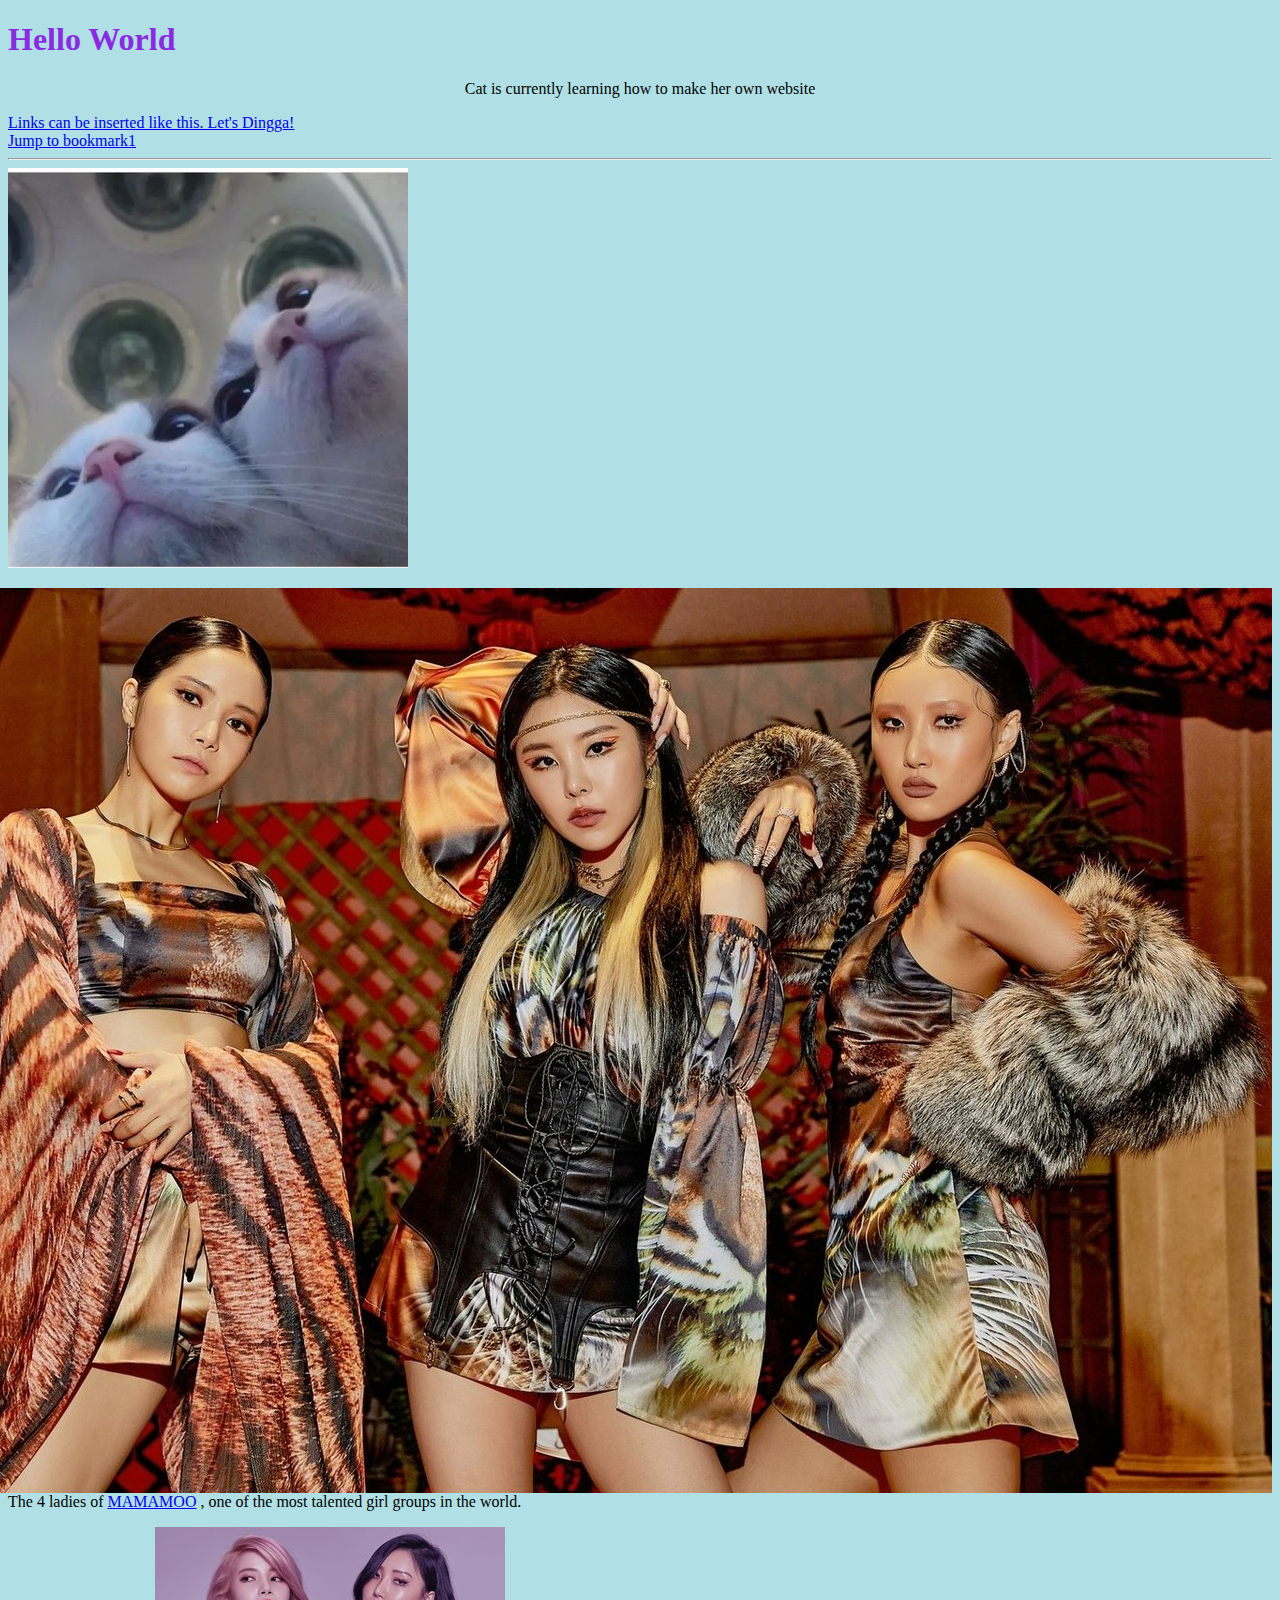
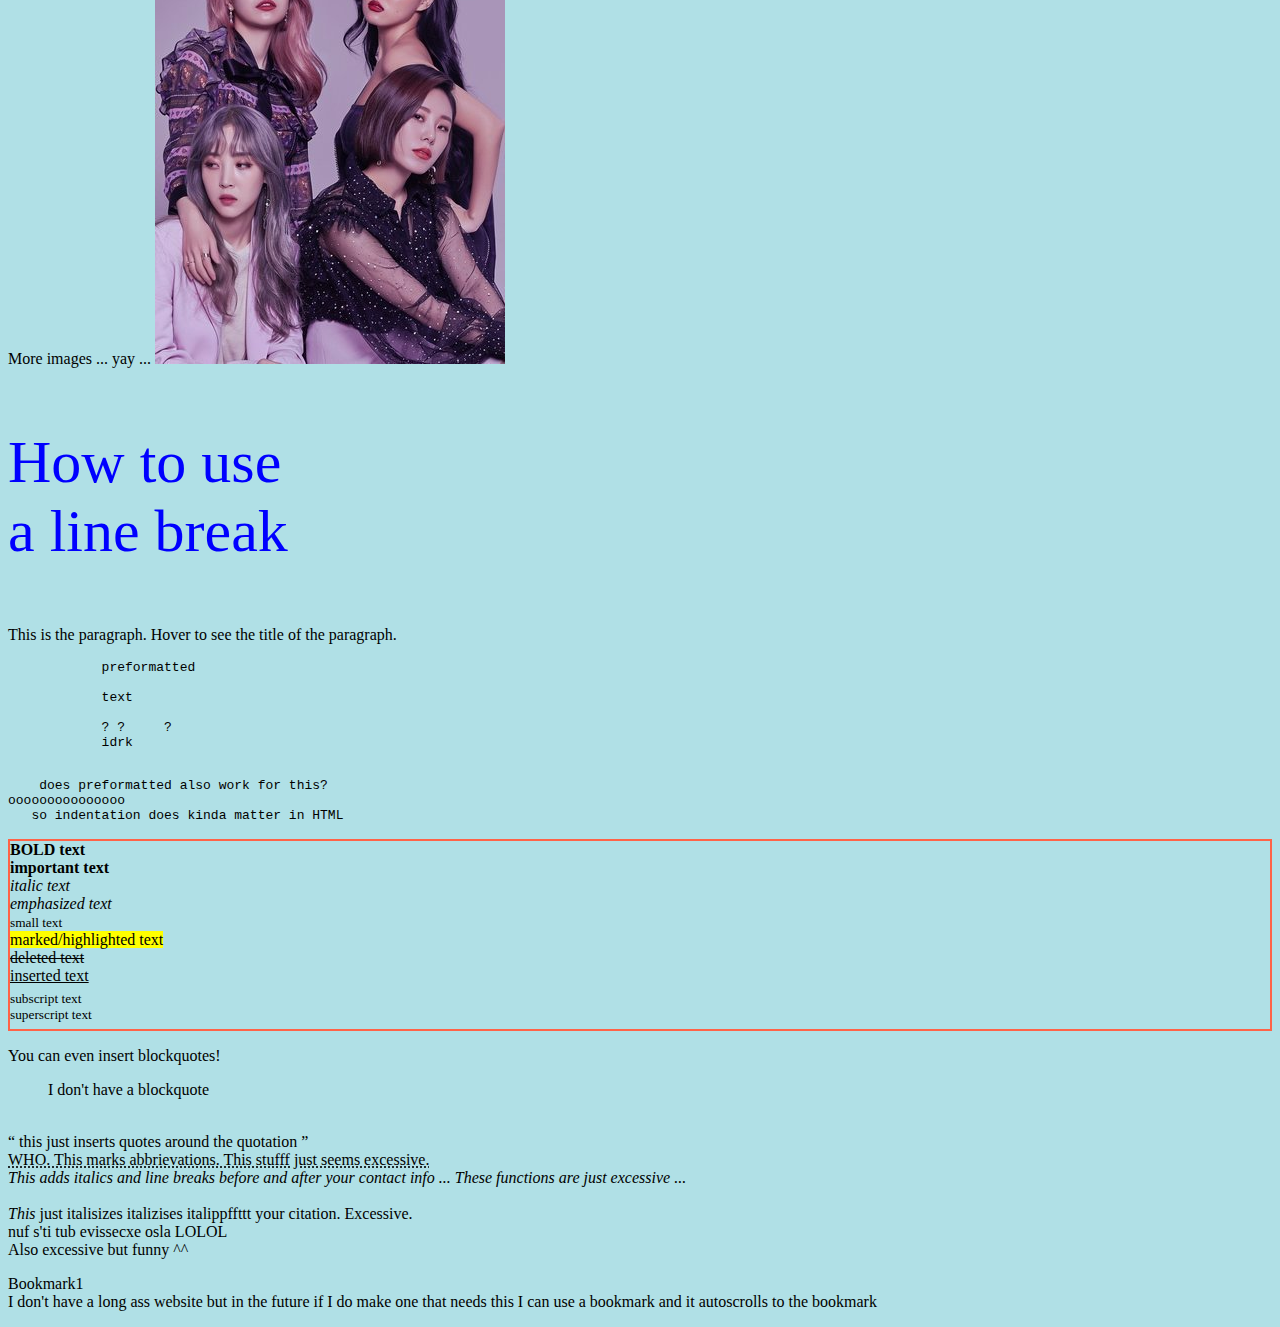
<file: index.html>
<!-- this is a comment -->
<!-- indentation does NOT matter in HTML -->

<!-- defines HTML5 doc -->
<!DOCTYPE html> 
<!-- root element -->
<!-- lang declared language (and country code) of web page -->
<html lang="en-US"> 
    <!--meta info about HTML page -->
    <head> 
        <!-- title for HTML page (shown in browser bar/page tab)-->
        <title> Cat's First Website </title> 
        <!-- internal CSS -->
        <style>
            body{background-color:powderblue}
            h1  {color:blueviolet}
        </style>
        <!-- ALWAYS ALWAYS ALWAYS include the following line for the page's dimension and scaling -->
        <meta name="viewport" content="width=device-width, initial-scale=1.0">
    </head>

    <body>
        <!-- defines large heading -->
        <!-- there are 6 headings from <h1> to <h6>, most to least important -->
        <h1>Hello World</h1> 

        <!-- defines paragraph -->
        <p style = "text-align:center;"> Cat is currently learning how to make her own website</p> 
        
        <!-- link's destination is specified in href attribute -->
        <!-- 
            changes where to open linked document:
            _self - opens in the same window/tab
            _blank - opens in new window/tab
            _parent - opens in parent frame 
            _top - opens in full body of window

            _parent and _top only work in frames? frames were obsolete until HTML5 brought it back
        -->
        <a href = "https://youtu.be/dfl9KIX1WpU" target = "_blank" title = "MAMAMOO Dingga">Links can be inserted like this. Let's Dingga!<br> </a>
        <!-- link to jump to bookmark -->
        <!-- to to link to a bookmark on another page, just add the html doc before #-->
        <a href = "#bkm1">Jump to bookmark1</a>

        <!-- places a horizontal rule/line on the page-->
        <hr>

        <!--  src = source file, alt = alternative text -->
        <!-- to use an image as a link, put <img> inside the <a> tag -->
        <!-- 
            better to use style attribute, so the attributes don't get overwritten
            example:
            <img src = "cats.jpg" alt = "2 cats looking at you" style= "width:400px; height:400px;"> 
        -->
        <img src = "cats.jpg" alt = "2 cats looking at you" width = auto height = auto> 
        <p>
            <a>
                <img src = "mmm1.jpg" alt = "4 hot women LOL" style = " float:right" width = auto height = auto>
            </a>
            The 4 ladies of 
            <a href = "https://en.wikipedia.org/wiki/Mamamoo" target = "_blank" title = "MAMAMOO">MAMAMOO</a> 
            , one of the most talented girl groups in the world. 
        </p>

        <!-- using an image map -->
        <!-- to set border to transparent, in html: hidefocus="true" or in css -->
        <p>
            More images ... yay ...
            <img src = "mmm.jpg" alt = "MAMAMOO" usemap = "#mamamoo" hidefocus = "true" width = auto height = auto>
            <map name="mamamoo">
                <!-- shapes: rect, circle, poly, default(entire region)-->
                <area shape = "poly"
                    coords = "19,112,50,46,103,4,158,46,166,107,178,150,169,207,165,258,142,295,138,243,129,210,105,178,63,173
                              38,193,29,231,28,264,16,281,5,255,5,216,6,178,5,143"
                    href = "https://en.wikipedia.org/wiki/Solar_(singer)" target = "_blank" title = "Solar">

                <area shape = "poly"
                    coords = "4,286,20,280,24,240,38,194,69,170,103,173,127,206,142,241,145,280,148,327,147,366,149,409,155,432,0,436"
                    href = "https://en.wikipedia.org/wiki/Moonbyul" target = "_blank" title = "Moonbyul">

                <area shape = "poly"
                    coords = "343,357,328,322,312,291,300,250,305,206,309,170,299,143,271,130,230,141,197,237,184,253,175,213,
                              199,182,208,152,184,118,195,52,233,9,273,7,302,39,309,77,308,118,315,151,347,188"
                    href = "https://en.wikipedia.org/wiki/Hwasa" target = "_blank" title = "Hwasa">

                <area shape = "poly"
                    coords = "155,432,149,409,147,366,148,327,145,280,197,237,199,182,230,141,271,130,299,143,309,170,305,206,
                              300,250,312,291,328,322,347,353,349,435"
                    href = "https://en.wikipedia.org/wiki/Wheein" target = "_blank" title = "Wheein">
            </map>


        </p>

        <p style = "color:blue; font-family:comic sans ms; font-size:60px;">
            <!-- line break, does NOT need ending element --> 
            <!-- use for poems, addresses, etc ... --> 
            How to use<br>
            a line break<br>
        </p>

        <!-- 
            background image (can set for section or entire page)
            <picture>
            just fucking read this: https://www.w3schools.com/html/html_images.asp
        -->
        <p title = "This is the title of a paragraph">
            <div style = "background-image: url('mmm2.jpg'); background-repeat: no-repeat; background-attachment: fixed; background-size: cover;">
            This is the paragraph. Hover to see the title of the paragraph.
        </p>

        <!-- text is displayed in a fixed-width font and preserves both spaces and line breaks -->
        <pre>
            preformatted

            text 

            ? ?     ?
            idrk
        </pre>
<pre>
    does preformatted also work for this?
ooooooooooooooo
   so indentation does kinda matter in HTML
</pre>
        <p style = "border: 2px solid Tomato">
            <b> BOLD text </b><br>
            <strong> important text </strong><br>
            <i> italic text </i><br>
            <em> emphasized text </em><br>
            <small> small text </small><br>
            <mark> marked/highlighted text </mark><br>
            <del> deleted text </del><br>
            <ins> inserted text </ins><br>
            <sub> subscript text </sub><br>
            <sup> superscript text </sup><br>
        </p>
        <p> You can even insert blockquotes! 
        <blockquote> I don't have a blockquote </blockquote><br>
        <q> this just inserts quotes around the quotation </q><br>
        <abbr title = "World Health Organization"> WHO. This marks abbrievations. This stufff just seems excessive. </abbr><br>
        <address> This adds italics and line breaks before and after your contact info ... These functions are just excessive ...</address><br>
        <cite> This </cite> just italisizes italizises italippffttt your citation. Excessive.<br>
        <bdo dir = "rtl"> LOLOL also excessive but it's fun </bdo><br>
        Also excessive but funny ^^
        </p>

        <!--
            colors are specified with predefined color names, RGB, HEX, HSL, RGBA, or HSLA
            background-color
            color (text color)
            border
            
            Examples: 
            <h1 style="background-color:rgb(255, 99, 71);">...</h1>
            <h1 style="background-color:#ff6347;">...</h1>
            <h1 style="background-color:hsl(9, 100%, 64%);">...</h1>

            <h1 style="background-color:rgba(255, 99, 71, 0.5);">...</h1>
            <h1 style="background-color:hsla(9, 100%, 64%, 0.5);">...</h1>

        -->

        <!-- 
            CSS can be aded to HTML in 3 ways
            inline - using style (used in current doc)
            internal - using <style> in the <head> section (used in current doc) 
            external - using <link> to link to an external CSS file (will use in future docs)
        -->

        <!-- 
            External CSS code:
            HTML: 
                <!DOCTYPE html>
                <html>
                <head>
                    <link rel="stylesheet" href="styles.css">
                </head>
                <body>

                <h1>This is a heading</h1>
                <p>This is a paragraph.</p>

                </body>
                </html>

            CSS:
                body {
                    background-color: powderblue;
                }
                h1 {
                    color: blue;
                }
                p {
                    color: red;
                }
        -->

        <!-- 
            will use later on:
            Absolute vs Relative URLs
            absolute is a full web address
            relative is a page within the same website 
        -->

        <!-- 
            linking to an email address:
            <a href = "mailto:someone@example.com">Send an email</a>
        -->

        <!-- 
            using an HTML button as a link:
            * MUST USE JAVASCRIPT *
            <button onclick = "document.location = 'default.asp' "> Name </button>
        -->

        <!-- create a bookmark, add a link, autoscrolls to link on page-->
        <p id = "bkm1">Bookmark1<br>
            I don't have a long ass website but in the future if I do make one that needs this
            I can use a bookmark
            and it autoscrolls to the bookmark
        </p>

        <!--
            Stuff that I might not use but i guess it's good to know about it ...
            tables 
            lists (will need this for later)
            classes (for easy definitions of multiple elements)
            iframe
            <script> (used with Javascript)
            <noscript>
            <link> (link to external style sheets, used with CSS)
                Ex: <link rel="stylesheet" href="mystyle.css">
            <meta> (SEO, specify character set, page description, keywords, author, viewport settings) [https://www.w3schools.com/html/html_head.asp]
            <base>
            everything i've been wanting to know: https://www.w3schools.com/html/html_layout.asp 
            flexbox seems to be the best???
            auto scaling for images and text - https://www.w3schools.com/html/html_responsive.asp 
            media queries ^^
            ??? <code> <kbd> <samp> <var> ???
            semantic elements (prob useful): https://www.w3schools.com/html/html5_semantic_elements.asp
            
            
        
        -->


    </body>
</html>
</file>
